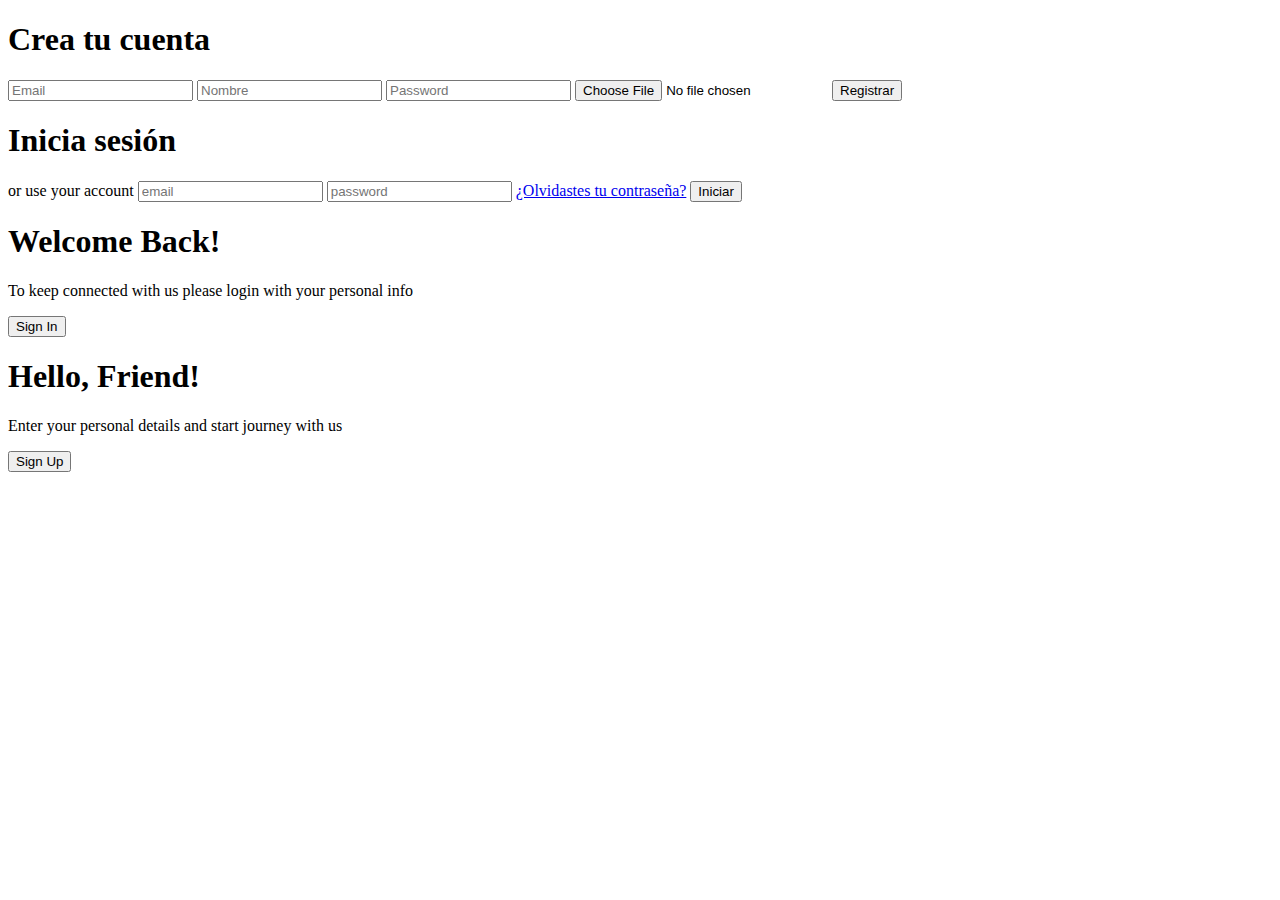
<file: Proyecto_Pokecontrol/src/main/resources/templates/login.html>
<!DOCTYPE html>
<html lang="es" xmlns:th="http://www.thymeleaf.org">


<head>
	<title>Login - PokeControl</title>
	<div th:replace="plantillas/base :: in_head"></div >
	<link rel="stylesheet" th:href="@{/styles/style_login.css}" />
</head >

<body>
	<nav th:replace="plantillas/base :: nav"></nav >

 <form th:action="@{/auth/logout}" method="POST" id="logoutForm"></form>
    <div class="container" id="container">


		<!-- Parte de registro de usuario -->
        <div class="form-container sign-up-container">
            <form action="#" id="signupform" class="form-horizontal" role="form"
            method="POST" enctype="multipart/form-data" th:action="@{/auth/register}" th:object="${usuario}">
                <h1>Crea tu cuenta</h1>
                <input type="text" class="form-control" name="email"
									placeholder="Email" th:field="*{email}">
                <input type="text" class="form-control" name="nombre"
									placeholder="Nombre" th:field="*{name}">
                <input type="password" class="form-control" name="passwd"
                                            placeholder="Password" th:field="*{password}">
                <input id="filebutton" name="file"
                                            class="form-control input-file" type="file">
                
                <button type="submit">Registrar</button>
            </form>
        </div>

        <!-- Parte de inicio de sesion -->
        <div class="form-container sign-in-container">
            <form action="#" id="loginform" class="form-horizontal" method="POST"
            th:action="@{/auth/login-post}" role="form">
                <h1>Inicia sesión</h1>
                <span>or use your account</span>
                 
				<input id="login-email" type="text" class="form-control" name="username" placeholder="email">   <!-- Como puñetas se cambia el name="username" -->
				<input id="login-password" type="password" class="form-control" name="password" placeholder="password">

                <a href="#">¿Olvidastes tu contraseña?</a>
                <button id="btn-login" type="submit" class="btn btn-success">Iniciar</button>
            </form>
        </div>
		
		<!-- ContraParte de incio de sesión -->
        <div class="overlay-container">
            <div class="overlay">
                <div class="overlay-panel overlay-left">
                    <h1>Welcome Back!</h1>
                    <p>To keep connected with us please login with your personal info</p>
                    <button class="ghost" id="signIn">Sign In</button>
                </div>

				<!-- ContraParte de registro de usuario -->
                <div class="overlay-panel overlay-right">
                    <h1>Hello, Friend!</h1>
                    <p>Enter your personal details and start journey with us</p>
                    <button class="ghost" id="signUp">Sign Up</button>
                </div>

            </div>
        </div> <script type="text/javascript" th:src="@{/script/script_login.js}"></script>
    </div>
    <br>
	<br>
	<footer th:replace="plantillas/base :: footer"></footer>

	<script	src="https://ajax.googleapis.com/ajax/libs/jquery/3.3.1/jquery.min.js"></script>
	<script src="https://maxcdn.bootstrapcdn.com/bootstrap/3.3.7/js/bootstrap.min.js"></script>
    
   
   
</body>

</html>
</file>
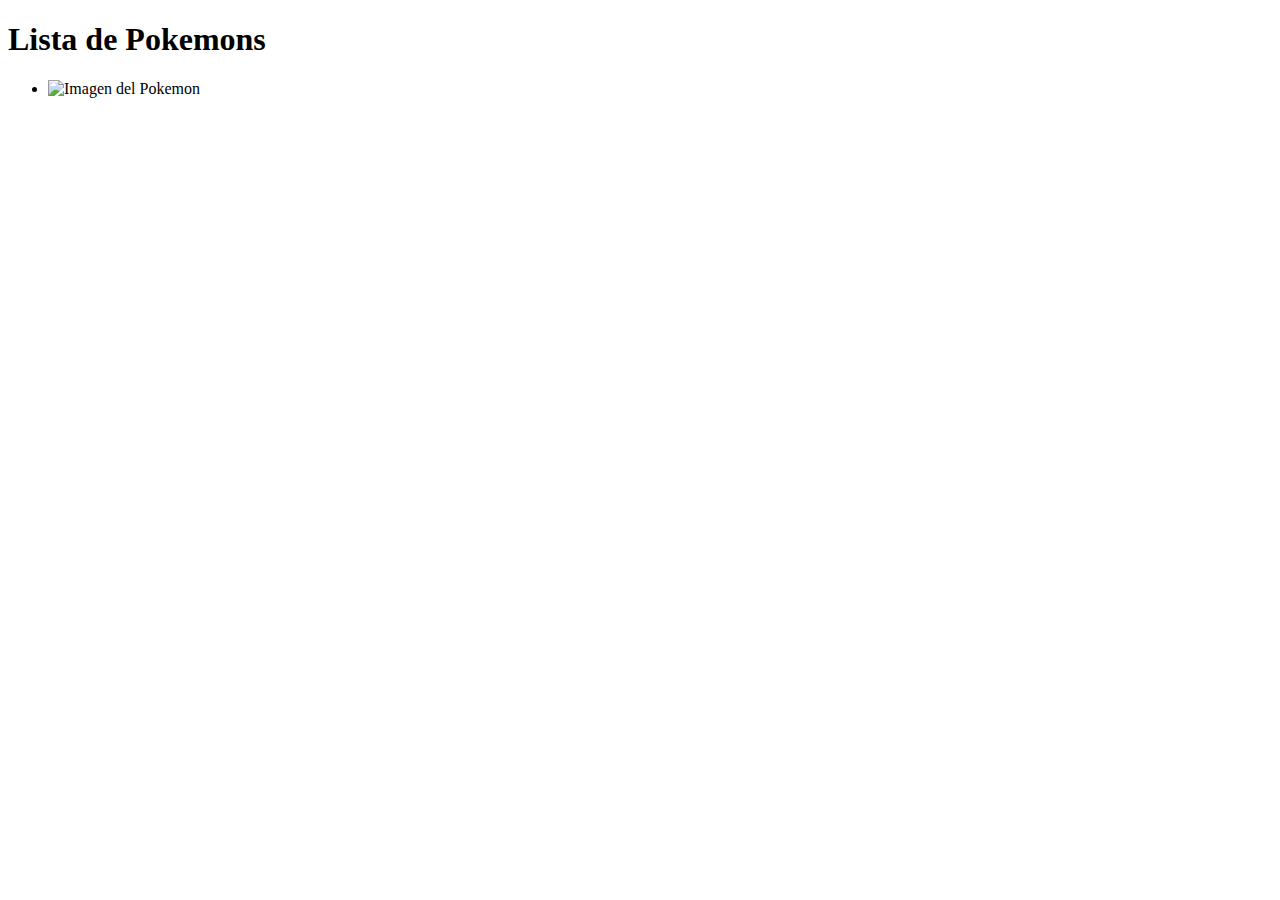
<file: Proyecto_Pokecontrol/src/main/resources/templates/Pokermons.html>
<!DOCTYPE html>
<html lang="es" xmlns:th="http://www.thymeleaf.org">


<head>
	<title>Login - PokeControl</title>
	<div th:replace="plantillas/base :: in_head"></div >
	<link rel="stylesheet" th:href="@{/styles/style_login.css}" />
</head >

<body>
	<nav th:replace="plantillas/base :: nav"></nav >

 <h1>Lista de Pokemons</h1>
    <ul>
        <li th:each="pokemon : ${pokemonInfoList}">
            <span th:text="${pokemon.number}"></span>
            <span th:text="${pokemon.name}"></span>
            <img th:src="${pokemon.imageUrl}" alt="Imagen del Pokemon"/>
            <span th:text="${pokemon.description}"></span>
        </li>
    </ul>
	<footer th:replace="plantillas/base :: footer"></footer>

	<script	src="https://ajax.googleapis.com/ajax/libs/jquery/3.3.1/jquery.min.js"></script>
	<script src="https://maxcdn.bootstrapcdn.com/bootstrap/3.3.7/js/bootstrap.min.js"></script>
    
   
   
</body>

</html>
</file>
